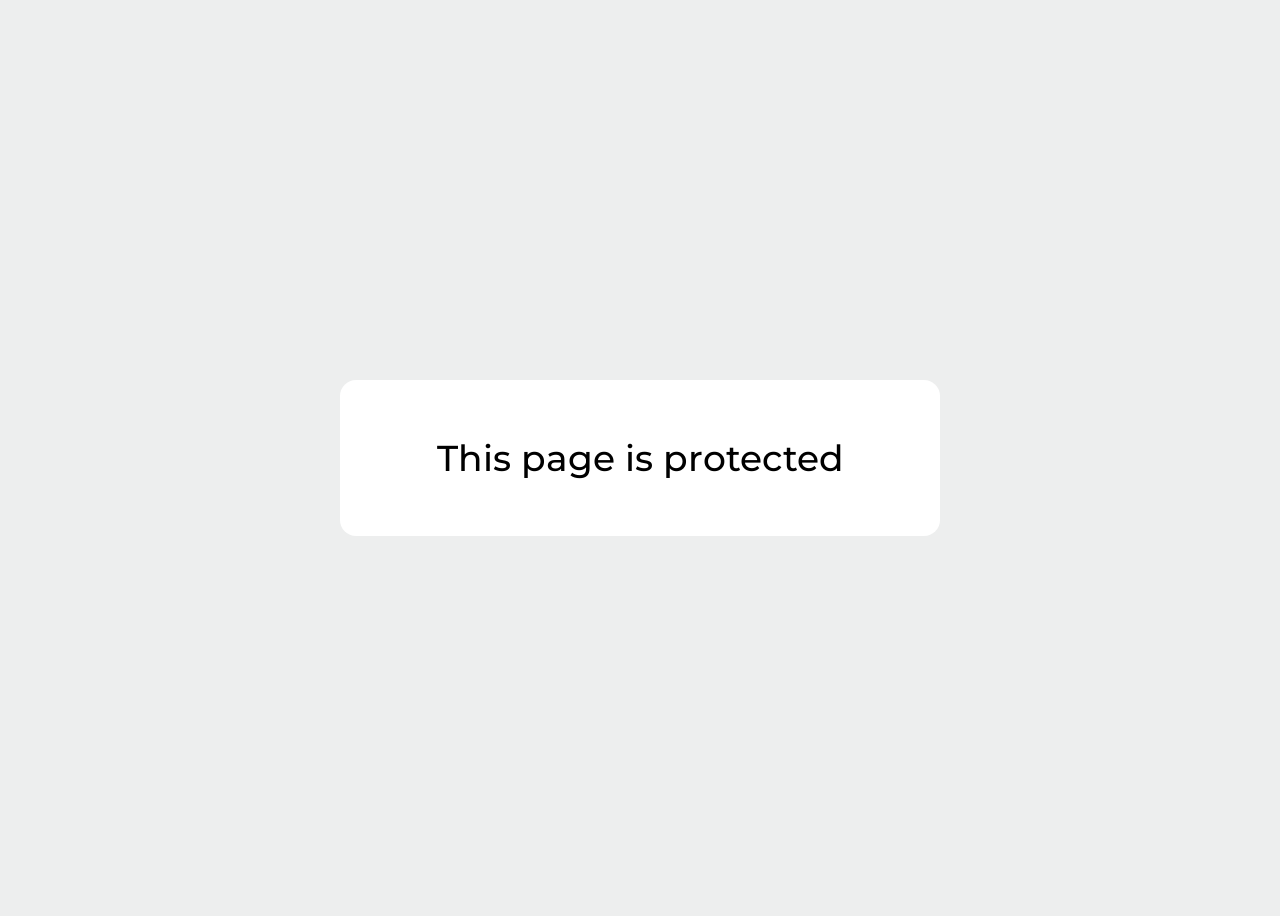
<file: index.html>
<!DOCTYPE html>
<html lang="en">
<head>
    <meta charset="UTF-8">
    <meta name="viewport" content="width=device-width, initial-scale=1.0">
    <title>Forwwward Studio | This page is protected</title>
    <link rel="preconnect" href="https://fonts.googleapis.com">
    <link rel="preconnect" href="https://fonts.gstatic.com" crossorigin>
    <link href="https://fonts.googleapis.com/css2?family=Montserrat:ital,wght@0,100..900;1,100..900&display=swap" rel="stylesheet">
    <style>
        * {
            box-sizing: border-box;
        }

        body {
            background-color: #edeeee;
            display: flex;
            justify-content: center;
            align-items: center;
            min-height: 100svh;
            font-family: "Montserrat", sans-serif;
        }

        .wrapper {
            background-color: #ffffff;
            width: 100%;
            max-width: 600px;
            padding: 2rem;
            border-radius: 1rem;
        }

        h1 {
            font-size: 36px;
            color: #000000;
            font-weight: 500;
            text-align: center;
        }
    </style>
</head>
<body>
    <div class="wrapper">
        <h1>This page is protected</h1>
    </div>
</body>
</html>
</file>
